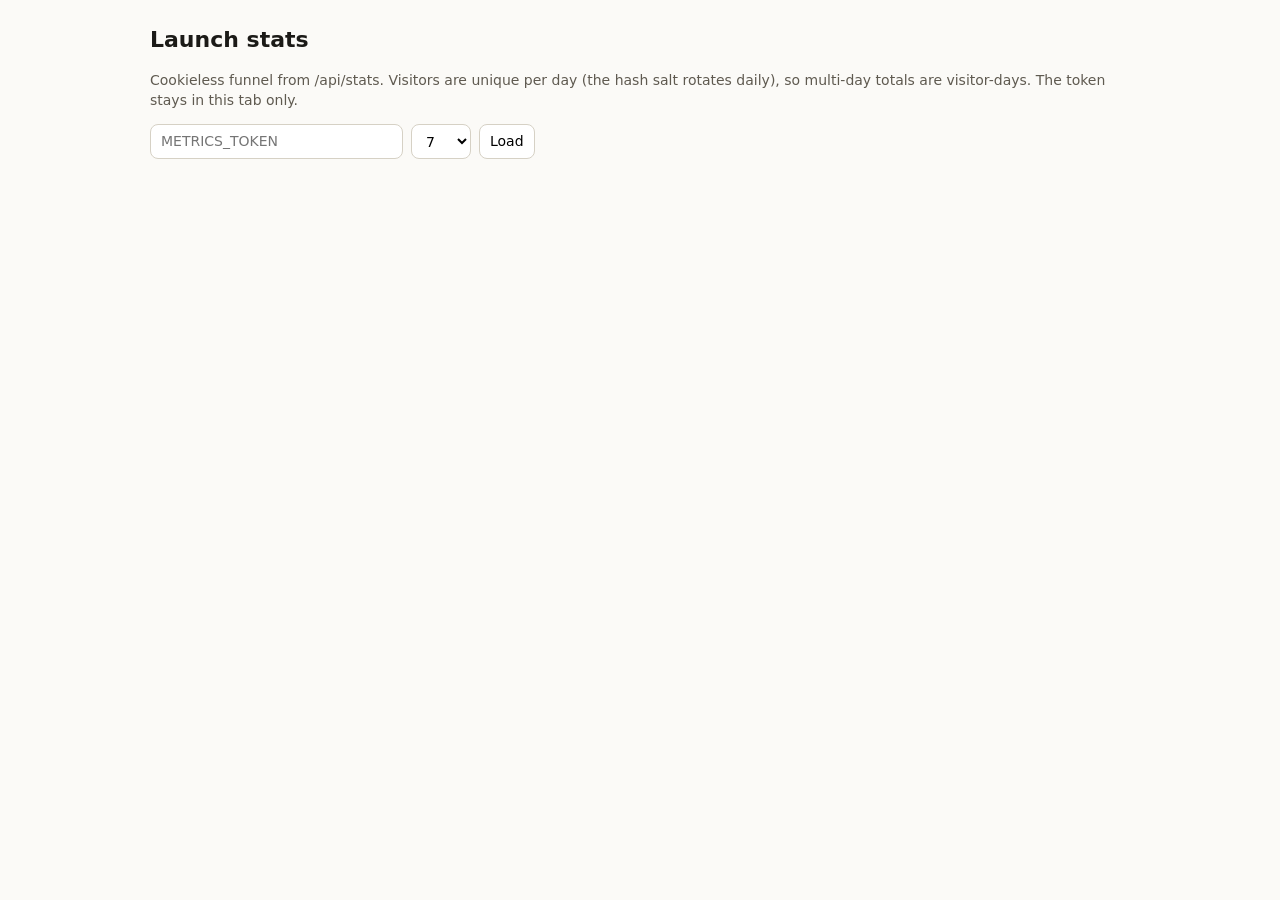
<file: web/stats.html>
<!doctype html>
<html lang="en">
<head>
  <meta charset="utf-8" /><meta name="viewport" content="width=device-width, initial-scale=1" />
  <meta name="robots" content="noindex" />
  <title>Launch stats — isitfast.cloud</title>
  <style>
    body { font: 14px/1.45 ui-sans-serif, system-ui, -apple-system, "Segoe UI", sans-serif; color: #1B1A17; background: #FBFAF7; max-width: 980px; margin: 24px auto; padding: 0 20px; }
    h1 { font-size: 22px; margin: 0 0 4px; } h2 { font-size: 15px; margin: 28px 0 8px; }
    .muted { color: #5F5A50; } form { display: flex; gap: 8px; margin: 12px 0; }
    input, select, button { font: inherit; padding: 6px 10px; border: 1px solid #D6D1C5; border-radius: 8px; background: #fff; }
    table { border-collapse: collapse; width: 100%; } th, td { padding: 6px 8px; border-bottom: 1px solid #E3DFD5; text-align: right; }
    th:first-child, td:first-child { text-align: left; } th { font-weight: 600; font-size: 12px; color: #5F5A50; }
    .kpis { display: grid; grid-template-columns: repeat(auto-fit, minmax(140px, 1fr)); gap: 10px; }
    .kpi { background: #F4F2EC; border-radius: 12px; padding: 12px; } .kpi b { display: block; font-size: 24px; } .err { color: #B42318; }
  </style>
</head>
<body>
  <h1>Launch stats</h1>
  <p class="muted">Cookieless funnel from /api/stats. Visitors are unique per day (the hash salt rotates daily), so multi-day totals are visitor-days. The token stays in this tab only.</p>
  <form id="f"><input id="tok" type="password" placeholder="METRICS_TOKEN" autocomplete="off" size="28" />
    <select id="days"><option>1</option><option>3</option><option selected>7</option><option>14</option><option>30</option></select>
    <button>Load</button></form>
  <div id="out"></div>
  <script>
    const esc = (s) => String(s).replace(/[&<>"]/g, (c) => ({ "&": "&amp;", "<": "&lt;", ">": "&gt;", '"': "&quot;" })[c]);
    const pct = (a, b) => (b ? `${Math.round((100 * a) / b)}%` : "–");
    const table = (head, rows) => `<table><tr>${head.map((h) => `<th>${esc(h)}</th>`).join("")}</tr>${rows.map((r) => `<tr>${r.map((c) => `<td>${esc(c)}</td>`).join("")}</tr>`).join("")}</table>`;
    const kv = (o) => table(["", "count"], Object.entries(o || {}).sort((a, b) => b[1] - a[1]));
    const tok = document.getElementById("tok");
    tok.value = location.hash.slice(1); // optional: /stats.html#<token>
    document.getElementById("f").onsubmit = async (e) => {
      e.preventDefault();
      const out = document.getElementById("out");
      const r = await fetch(`/api/stats?days=${document.getElementById("days").value}`, { headers: { "x-metrics-token": tok.value } });
      if (!r.ok) { out.innerHTML = `<p class="err">HTTP ${r.status} — wrong or missing token?</p>`; return; }
      const s = await r.json(), t = s.total;
      out.innerHTML = `
        <div class="kpis">
          <div class="kpi">Visitor-days<b>${t.visitors}</b></div>
          <div class="kpi">Opened a place<b>${t.engaged}</b>${pct(t.engaged, t.visitors)}</div>
          <div class="kpi">Ran a test<b>${t.testers}</b>${pct(t.testers, t.engaged)} of engaged</div>
          <div class="kpi">Shared<b>${t.sharers}</b>${pct(t.sharers, t.testers)} of testers</div>
          <div class="kpi">Tests saved<b>${t.tests_saved}</b></div>
          <div class="kpi">Places tested, 14 d<b>${s.places_tested_14d}</b></div>
        </div>
        <h2>By day (${esc(s.range[0])} → ${esc(s.range[1])}, IST)</h2>
        ${table(["day", "visitors", "engaged", "testers", "sharers", "tests saved", "places tested", "gate fails"],
          s.days.slice().reverse().map((d) => [d.day, d.visitors, d.engaged, d.testers, d.sharers, d.tests_saved, d.places_tested, d.events.gate_fail || 0]))}
        <h2>By source (?r= code of the first visit that day)</h2>
        ${table(["source", "visitors", "engaged", "testers", "sharers", "engaged %"],
          Object.entries(s.refs).map(([k, v]) => [k, v.visitors, v.engaged, v.testers, v.sharers, pct(v.engaged, v.visitors)]))}
        <h2>Location gate failures</h2>
        <p class="muted">reason</p>${kv(s.gate_fail.reason)}
        <p class="muted">device (m = phone, d = desktop)</p>${kv(s.gate_fail.dev)}
        <p class="muted">reported accuracy</p>${kv(s.gate_fail.acc)}
        <p class="muted">distance from the place</p>${kv(s.gate_fail.dist)}
        <h2>Shares by channel</h2>${kv(s.shares)}
        <h2>Landing</h2>${kv(s.landing)}
        <h2>Referrer hosts</h2>${kv(s.referrer_hosts)}`;
    };
    if (tok.value) document.getElementById("f").requestSubmit();
  </script>
</body>
</html>
</file>
